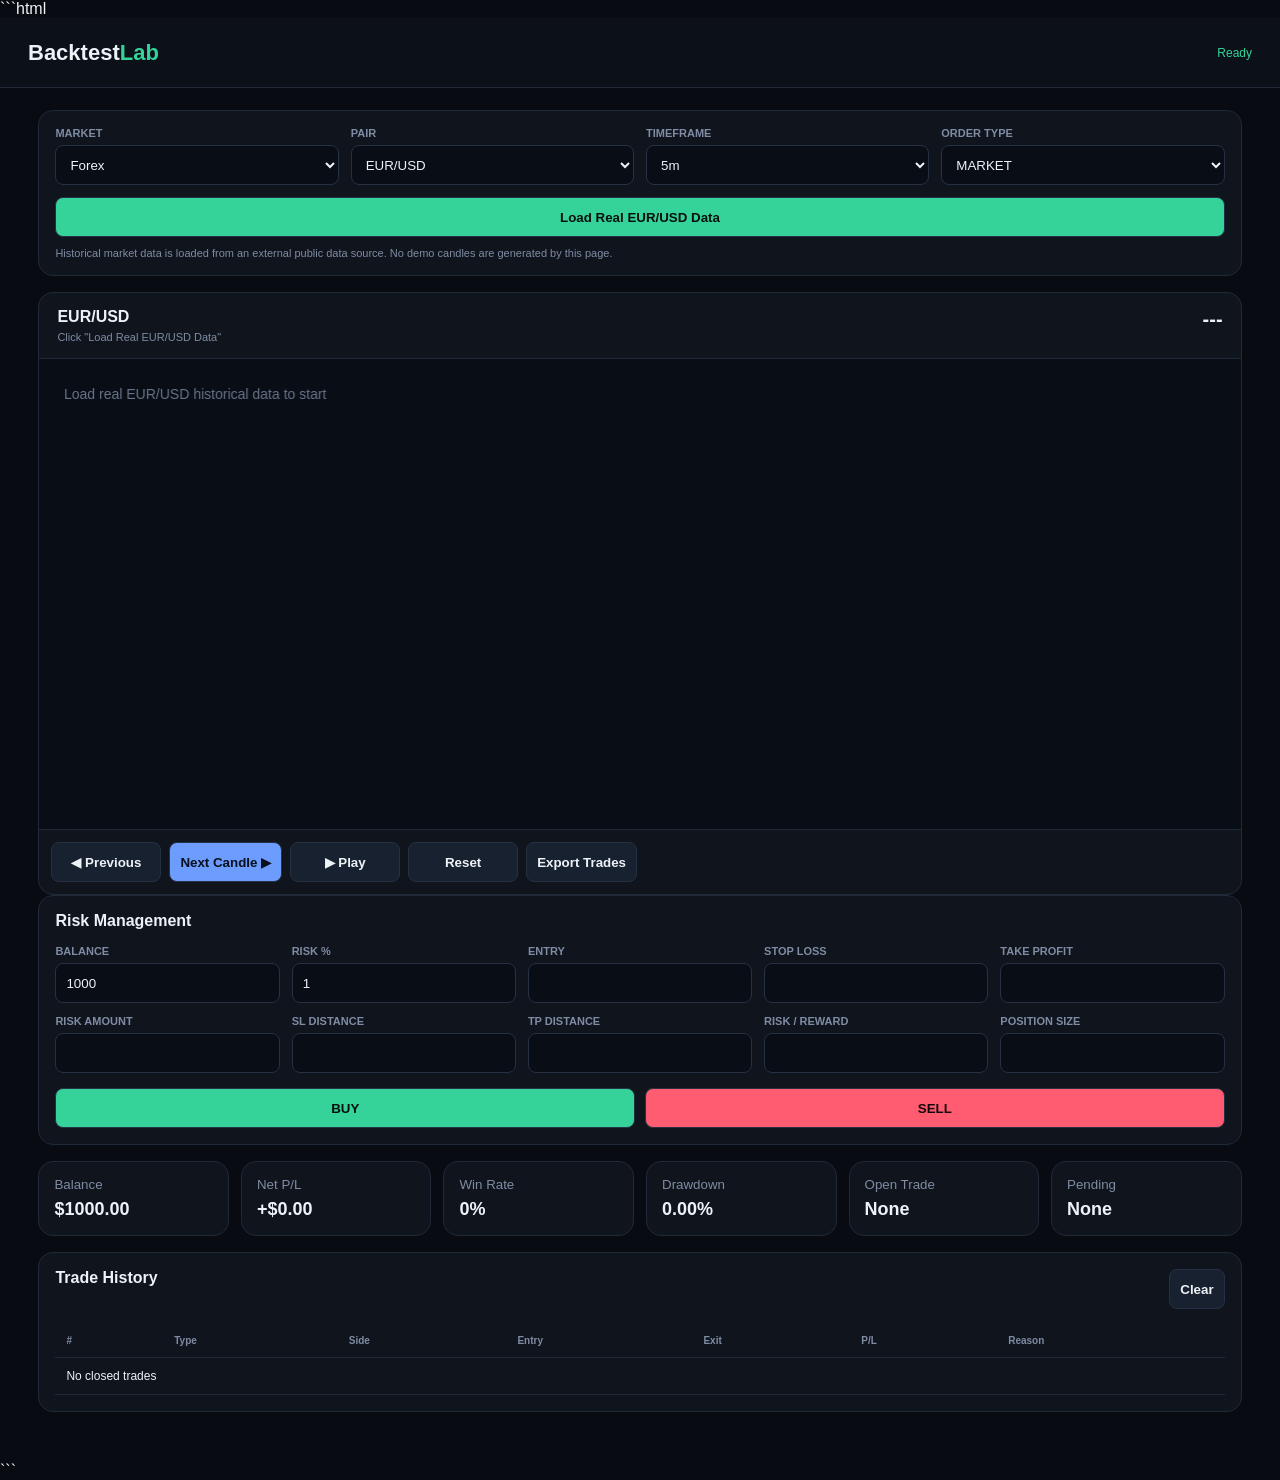
<file: index.html>
```html
<!DOCTYPE html>
<html lang="en">
<head>
<meta charset="UTF-8">
<meta name="viewport" content="width=device-width,initial-scale=1.0">
<title>BacktestLab</title>

<style>
*{box-sizing:border-box;margin:0;padding:0}

body{
  background:#080b11;
  color:#edf2f7;
  font-family:Arial,sans-serif;
}

header{
  height:70px;
  padding:0 28px;
  display:flex;
  align-items:center;
  justify-content:space-between;
  border-bottom:1px solid #202938;
  background:#0c1119;
}

.logo{
  font-size:22px;
  font-weight:800;
}

.logo span{color:#35d39a}

#status{
  color:#35d39a;
  font-size:12px;
}

main{
  width:94%;
  max-width:1450px;
  margin:22px auto 50px;
}

.panel,.chartWrap,.stat{
  background:#0f141d;
  border:1px solid #202938;
  border-radius:15px;
}

.panel{
  padding:16px;
  margin-bottom:16px;
}

.grid{
  display:grid;
  grid-template-columns:repeat(4,1fr);
  gap:12px;
}

label{
  display:block;
  color:#7f8ca3;
  font-size:11px;
  font-weight:bold;
  margin-bottom:6px;
  text-transform:uppercase;
}

input,select,button{
  width:100%;
  height:40px;
  border-radius:8px;
  border:1px solid #263143;
  background:#090e16;
  color:#edf2f7;
  padding:0 10px;
}

button{
  cursor:pointer;
  background:#182130;
  font-weight:bold;
}

button:hover{
  background:#253247;
}

.green{
  background:#35d39a;
  color:#07100d;
}

.red{
  background:#ff5c72;
  color:#16070a;
}

.blue{
  background:#6d9cff;
  color:#07101c;
}

.chartWrap{
  overflow:hidden;
}

.chartTop{
  padding:15px 18px;
  border-bottom:1px solid #202938;
  display:flex;
  justify-content:space-between;
}

#price{
  font-size:20px;
  font-weight:bold;
}

canvas{
  display:block;
  width:100%;
  height:470px;
  background:#090e16;
}

.controls{
  display:flex;
  gap:8px;
  padding:12px;
  border-top:1px solid #202938;
}

.controls button{
  width:auto;
  min-width:110px;
}

.riskGrid{
  display:grid;
  grid-template-columns:repeat(5,1fr);
  gap:12px;
}

.stats{
  display:grid;
  grid-template-columns:repeat(6,1fr);
  gap:12px;
}

.stat{
  padding:15px;
}

.stat small{
  display:block;
  color:#7f8ca3;
  margin-bottom:7px;
}

.stat strong{
  font-size:18px;
}

.tradeButtons{
  display:grid;
  grid-template-columns:1fr 1fr;
  gap:10px;
  margin-top:15px;
}

table{
  width:100%;
  border-collapse:collapse;
}

th,td{
  padding:11px;
  text-align:left;
  border-bottom:1px solid #202938;
  font-size:12px;
}

th{
  color:#7f8ca3;
  font-size:10px;
}

.source{
  margin-top:10px;
  color:#7f8ca3;
  font-size:11px;
}

@media(max-width:900px){
  .grid,.riskGrid,.stats{
    grid-template-columns:repeat(2,1fr);
  }
}

@media(max-width:550px){
  .grid,.riskGrid,.stats{
    grid-template-columns:1fr;
  }

  canvas{
    height:350px;
  }

  .controls{
    flex-wrap:wrap;
  }

  .controls button{
    flex:1;
  }
}
</style>
</head>

<body>

<header>

<div class="logo">
Backtest<span>Lab</span>
</div>

<div id="status">
Ready
</div>

</header>

<main>

<!-- MARKET -->

<div class="panel">

<div class="grid">

<div>
<label>Market</label>

<select id="market">
<option>Forex</option>
</select>
</div>


<div>
<label>Pair</label>

<select id="pair">
<option>EUR/USD</option>
</select>
</div>


<div>
<label>Timeframe</label>

<select id="timeframe">
<option>5m</option>
</select>
</div>


<div>
<label>Order Type</label>

<select id="orderType">
<option>MARKET</option>
<option>LIMIT</option>
</select>
</div>

</div>


<div style="margin-top:12px">

<button
id="loadReal"
class="green">

Load Real EUR/USD Data

</button>

</div>


<div class="source">

Historical market data is loaded from an external public data source.
No demo candles are generated by this page.

</div>

</div>


<!-- CHART -->

<div class="chartWrap">

<div class="chartTop">

<div>

<strong id="chartPair">
EUR/USD
</strong>

<div
id="chartInfo"
style="color:#7f8ca3;font-size:11px;margin-top:5px">

Click "Load Real EUR/USD Data"

</div>

</div>


<div id="price">
---
</div>

</div>


<canvas id="chart"></canvas>


<div class="controls">

<button id="prev">
◀ Previous
</button>

<button id="next" class="blue">
Next Candle ▶
</button>

<button id="play">
▶ Play
</button>

<button id="reset">
Reset
</button>

<button id="export">
Export Trades
</button>

</div>

</div>


<!-- RISK -->

<div class="panel">

<div style="margin-bottom:15px">
<strong>Risk Management</strong>
</div>


<div class="riskGrid">

<div>
<label>Balance</label>
<input id="balance" type="number" value="1000">
</div>

<div>
<label>Risk %</label>
<input id="risk" type="number" value="1" step="0.1">
</div>

<div>
<label>Entry</label>
<input id="entry" type="number">
</div>

<div>
<label>Stop Loss</label>
<input id="sl" type="number">
</div>

<div>
<label>Take Profit</label>
<input id="tp" type="number">
</div>

<div>
<label>Risk Amount</label>
<input id="riskAmount" readonly>
</div>

<div>
<label>SL Distance</label>
<input id="slDistance" readonly>
</div>

<div>
<label>TP Distance</label>
<input id="tpDistance" readonly>
</div>

<div>
<label>Risk / Reward</label>
<input id="rr" readonly>
</div>

<div>
<label>Position Size</label>
<input id="size" readonly>
</div>

</div>


<div class="tradeButtons">

<button id="buy" class="green">
BUY
</button>

<button id="sell" class="red">
SELL
</button>

</div>

</div>


<!-- STATS -->

<div class="stats">

<div class="stat">
<small>Balance</small>
<strong id="statBalance">
$1000.00
</strong>
</div>


<div class="stat">
<small>Net P/L</small>
<strong id="statPL">
$0.00
</strong>
</div>


<div class="stat">
<small>Win Rate</small>
<strong id="statWin">
0%
</strong>
</div>


<div class="stat">
<small>Drawdown</small>
<strong id="statDD">
0%
</strong>
</div>


<div class="stat">
<small>Open Trade</small>
<strong id="statOpen">
None
</strong>
</div>


<div class="stat">
<small>Pending</small>
<strong id="statPending">
None
</strong>
</div>

</div>


<!-- HISTORY -->

<div
class="panel"
style="margin-top:16px">

<div style="
display:flex;
justify-content:space-between;
margin-bottom:15px">

<strong>
Trade History
</strong>

<button
id="clear"
style="width:auto">

Clear

</button>

</div>


<div style="overflow-x:auto">

<table>

<thead>

<tr>

<th>#</th>
<th>Type</th>
<th>Side</th>
<th>Entry</th>
<th>Exit</th>
<th>P/L</th>
<th>Reason</th>

</tr>

</thead>


<tbody id="history">

<tr>

<td colspan="7">
No closed trades
</td>

</tr>

</tbody>

</table>

</div>

</div>

</main>


<script>

const $ = id =>
document.getElementById(id);


/*
==================================================
REAL HISTORICAL DATA SOURCE
==================================================
*/

const DATA_URL =
"https://raw.githubusercontent.com/getdata-finance/eurusd-5m-ohlcv-forex-historical-data/main/EURUSD_5m.csv";


let candles = [];

let candleIndex = 0;

let openTrade = null;

let pendingOrder = null;

let trades = [];

let balance = 1000;

let peakBalance = 1000;

let timer = null;


/*
==================================================
LOAD REAL DATA
==================================================
*/

async function loadRealData(){

$("status").textContent =
"Loading real historical data...";

$("status").style.color =
"#f2b84b";


try{

const response =
await fetch(DATA_URL,{
cache:"no-store"
});


if(!response.ok){

throw new Error(
"HTTP "+response.status
);

}


const text =
await response.text();


candles =
parseCSV(text);


if(!candles.length){

throw new Error(
"No valid candles found"
);

}


candleIndex =
Math.min(
80,
candles.length-1
);


openTrade = null;

pendingOrder = null;


$("status").textContent =
"REAL DATA LOADED";

$("status").style.color =
"#35d39a";


$("chartInfo").textContent =
"EUR/USD • 5m • "+
candles.length.toLocaleString()+
" historical candles";


render();


}catch(error){

console.error(error);


$("status").textContent =
"Data load failed";

$("status").style.color =
"#ff5c72";


alert(
"Real historical data load nahi hui.\n\n"+
"Error: "+error.message+
"\n\nAgar Cloudflare browser request block kare, next step Worker proxy hoga."
);

}

}


/*
==================================================
CSV PARSER
==================================================
*/

function parseCSV(text){

const lines =
text.trim().split(/\r?\n/);


if(lines.length<2){

return [];

}


const header =
lines[0]
.split(",")
.map(x=>x.trim().toLowerCase());


const timeIndex =
header.findIndex(x=>
[
"timestamp",
"datetime",
"date",
"time"
].includes(x)
);


const openIndex =
header.indexOf("open");

const highIndex =
header.indexOf("high");

const lowIndex =
header.indexOf("low");

const closeIndex =
header.indexOf("close");

const volumeIndex =
header.indexOf("volume");


if(
openIndex<0 ||
highIndex<0 ||
lowIndex<0 ||
closeIndex<0
){

throw new Error(
"OHLC columns missing"
);

}


const result=[];


for(
let i=1;
i<lines.length;
i++
){

const row =
lines[i].split(",");


const open =
Number(row[openIndex]);

const high =
Number(row[highIndex]);

const low =
Number(row[lowIndex]);

const close =
Number(row[closeIndex]);


if(
!Number.isFinite(open) ||
!Number.isFinite(high) ||
!Number.isFinite(low) ||
!Number.isFinite(close)
){

continue;

}


result.push({

time:
timeIndex>=0
? row[timeIndex]
: "",

open,
high,
low,
close,

volume:
volumeIndex>=0
? Number(row[volumeIndex])||0
:0

});

}


return result;

}


/*
==================================================
FORMAT
==================================================
*/

function format(price){

if(price<10){

return price.toFixed(5);

}

return price.toFixed(2);

}


/*
==================================================
RESIZE
==================================================
*/

function resize(){

const canvas =
$("chart");

const rect =
canvas.getBoundingClientRect();

const dpr =
window.devicePixelRatio||1;


canvas.width =
rect.width*dpr;

canvas.height =
rect.height*dpr;


const ctx =
canvas.getContext("2d");


ctx.setTransform(
dpr,0,0,dpr,0,0
);


drawChart();

}


/*
==================================================
CHART
==================================================
*/

function drawChart(){

const canvas =
$("chart");

const ctx =
canvas.getContext("2d");


const width =
canvas.clientWidth;

const height =
canvas.clientHeight;


ctx.clearRect(
0,0,width,height
);


if(!candles.length){

ctx.fillStyle =
"#68758a";

ctx.font =
"14px Arial";


ctx.fillText(
"Load real EUR/USD historical data to start",
25,
40
);

return;

}


const visible =
candles.slice(
Math.max(
0,
candleIndex-80
),
candleIndex+1
);


let min =
Math.min(
...visible.map(x=>x.low)
);


let max =
Math.max(
...visible.map(x=>x.high)
);


const padding =
(max-min)*0.12||0.0001;


min-=padding;

max+=padding;


const priceY =
price =>
height -
(
(price-min)/
(max-min)
)*height;


/*
GRID
*/

ctx.strokeStyle =
"#17202d";

ctx.lineWidth=1;


for(
let i=0;
i<=5;
i++
){

const y =
i*height/5;


ctx.beginPath();

ctx.moveTo(0,y);

ctx.lineTo(width,y);

ctx.stroke();

}


/*
CANDLES
*/

const step =
width/visible.length;


const candleWidth =
Math.max(
3,
step*.55
);


visible.forEach(
(c,i)=>{

const x =
i*step+
step/2;


const bullish =
c.close>=c.open;


const color =
bullish
?"#35d39a"
:"#ff5c72";


ctx.strokeStyle=color;

ctx.fillStyle=color;


const high =
priceY(c.high);

const low =
priceY(c.low);

const open =
priceY(c.open);

const close =
priceY(c.close);


ctx.beginPath();

ctx.moveTo(x,high);

ctx.lineTo(x,low);

ctx.stroke();


ctx.fillRect(

x-candleWidth/2,

Math.min(open,close),

candleWidth,

Math.max(
1,
Math.abs(close-open)
)

);

});


/*
LEVELS
*/

function level(
price,
color,
label
){

const y =
priceY(price);


ctx.strokeStyle=color;

ctx.setLineDash(
[6,4]
);


ctx.beginPath();

ctx.moveTo(0,y);

ctx.lineTo(width,y);

ctx.stroke();


ctx.setLineDash([]);


ctx.fillStyle=color;

ctx.font=
"11px Arial";


ctx.fillText(
label+" "+format(price),
8,
Math.max(14,y-5)
);

}


if(openTrade){

level(
openTrade.entry,
"#35d39a",
"ENTRY"
);

level(
openTrade.sl,
"#ff5c72",
"SL"
);

level(
openTrade.tp,
"#6d9cff",
"TP"
);

}


if(pendingOrder){

level(
pendingOrder.entry,
"#f2b84b",
"LIMIT"
);

}

}


/*
==================================================
RISK
==================================================
*/

function calculateRisk(){

const bal =
Number($("balance").value)||0;

const riskPercent =
Number($("risk").value)||0;

const entry =
Number($("entry").value);

const sl =
Number($("sl").value);

const tp =
Number($("tp").value);


const riskMoney =
bal*riskPercent/100;


$("riskAmount").value =
"$"+riskMoney.toFixed(2);


if(
!entry ||
!sl ||
!tp
){

$("slDistance").value="-";

$("tpDistance").value="-";

$("rr").value="-";

$("size").value="-";

return;

}


const slDistance =
Math.abs(entry-sl);

const tpDistance =
Math.abs(tp-entry);


if(slDistance<=0){

$("rr").value="-";

$("size").value="-";

return;

}


$("slDistance").value =
format(slDistance);

$("tpDistance").value =
format(tpDistance);


$("rr").value =
"1:"+
(tpDistance/slDistance)
.toFixed(2);


/*
EUR/USD position sizing
*/

const size =
riskMoney/
(slDistance*100000);


$("size").value =
size.toFixed(4);

}


/*
==================================================
ORDER
==================================================
*/

function placeOrder(side){

if(!candles.length){

alert(
"Load real historical data first."
);

return;

}


if(openTrade){

alert(
"Current trade close hone do."
);

return;

}


const current =
candles[candleIndex].close;


let entry;


if(
$("orderType").value==="MARKET"
){

entry=current;

$("entry").value =
format(entry);

}else{

entry =
Number($("entry").value);


if(!entry){

alert(
"Limit entry price enter karo."
);

return;

}

}


const sl =
Number($("sl").value);

const tp =
Number($("tp").value);


const size =
Number($("size").value);


if(!sl||!tp){

alert(
"SL aur TP set karo."
);

return;

}


if(
side==="BUY" &&
!(
sl<entry &&
tp>entry
)
){

alert(
"BUY: SL < Entry < TP hona chahiye."
);

return;

}


if(
side==="SELL" &&
!(
tp<entry &&
sl>entry
)
){

alert(
"SELL: TP < Entry < SL hona chahiye."
);

return;

}


if(!size){

alert(
"Position size calculate nahi hui."
);

return;

}


const trade={

type:
$("orderType").value,

side,

entry,

sl,

tp,

size

};


if(
$("orderType").value==="MARKET"
){

openTrade=trade;

}else{

pendingOrder=trade;

}


drawChart();

updateStats();

}


/*
==================================================
NEXT CANDLE
==================================================
*/

function nextCandle(){

if(!candles.length){

return;

}


if(
candleIndex>=
candles.length-1
){

stopPlay();

return;

}


candleIndex++;


checkPending();

checkTrade();


render();

}


/*
==================================================
PREVIOUS
==================================================
*/

function previousCandle(){

if(candleIndex<=0){

return;

}


candleIndex--;

render();

}


/*
==================================================
LIMIT ORDER
==================================================
*/

function checkPending(){

if(!pendingOrder){

return;

}


const c =
candles[candleIndex];


if(
pendingOrder.side==="BUY" &&
c.low<=pendingOrder.entry
){

openTrade =
pendingOrder;

pendingOrder=null;

}


if(
pendingOrder &&
pendingOrder.side==="SELL" &&
c.high>=pendingOrder.entry
){

openTrade =
pendingOrder;

pendingOrder=null;

}

}


/*
==================================================
SL TP
==================================================
*/

function checkTrade(){

if(!openTrade){

return;

}


const c =
candles[candleIndex];


let exit=null;

let reason="";


if(
openTrade.side==="BUY"
){

if(
c.low<=openTrade.sl
){

exit=openTrade.sl;

reason="SL";

}
else if(
c.high>=openTrade.tp
){

exit=openTrade.tp;

reason="TP";

}

}else{

if(
c.high>=openTrade.sl
){

exit=openTrade.sl;

reason="SL";

}
else if(
c.low<=openTrade.tp
){

exit=openTrade.tp;

reason="TP";

}

}


if(exit!==null){

closeTrade(
exit,
reason
);

}

}


/*
==================================================
CLOSE TRADE
==================================================
*/

function closeTrade(
exit,
reason
){

const difference =
openTrade.side==="BUY"

? exit-openTrade.entry

: openTrade.entry-exit;


const pl =
difference*
openTrade.size*
100000;


balance+=pl;


trades.unshift({

type:openTrade.type,

side:openTrade.side,

entry:openTrade.entry,

exit,

pl,

reason

});


openTrade=null;


peakBalance =
Math.max(
peakBalance,
balance
);


renderHistory();

updateStats();

}


/*
==================================================
RENDER
==================================================
*/

function render(){

if(!candles.length){

drawChart();

return;

}


const current =
candles[candleIndex].close;


$("price").textContent =
format(current);


$("chartPair").textContent =
"EUR/USD";


$("chartInfo").textContent =
"5m • Candle "+
(candleIndex+1)+
"/"+
candles.length;


if(
$("orderType").value==="MARKET" &&
!openTrade &&
!pendingOrder
){

$("entry").value =
format(current);

}


calculateRisk();

drawChart();

updateStats();

}


/*
==================================================
STATS
==================================================
*/

function updateStats(){

$("statBalance").textContent =
"$"+
balance.toFixed(2);


const starting =
Number($("balance").value)||1000;


const net =
balance-starting;


$("statPL").textContent =
(net>=0?"+":"")+
"$"+
net.toFixed(2);


const wins =
trades.filter(
x=>x.pl>0
).length;


$("statWin").textContent =
trades.length

?(
wins/
trades.length*
100
).toFixed(0)+"%"

:"0%";


const dd =
peakBalance

?(
(peakBalance-balance)/
peakBalance*
100
)

:0;


$("statDD").textContent =
dd.toFixed(2)+"%";


$("statOpen").textContent =
openTrade

?openTrade.side+
" @ "+
format(openTrade.entry)

:"None";


$("statPending").textContent =
pendingOrder

?pendingOrder.side+
" @ "+
format(pendingOrder.entry)

:"None";

}


/*
==================================================
HISTORY
==================================================
*/

function renderHistory(){

if(!trades.length){

$("history").innerHTML =
`
<tr>
<td colspan="7">
No closed trades
</td>
</tr>
`;

return;

}


$("history").innerHTML =
trades.map(
(t,i)=>`

<tr>

<td>${i+1}</td>

<td>${t.type}</td>

<td>${t.side}</td>

<td>${format(t.entry)}</td>

<td>${format(t.exit)}</td>

<td>
${t.pl>=0?"+":""}
$${t.pl.toFixed(2)}
</td>

<td>${t.reason}</td>

</tr>

`
).join("");

}


/*
==================================================
RESET
==================================================
*/

$("reset").onclick=()=>{

stopPlay();


balance =
Number($("balance").value)||1000;


peakBalance =
balance;


trades=[];

openTrade=null;

pendingOrder=null;


if(candles.length){

candleIndex =
Math.min(
80,
candles.length-1
);

}


renderHistory();

render();

};


/*
==================================================
CLEAR
==================================================
*/

$("clear").onclick=()=>{

trades=[];


balance =
Number($("balance").value)||1000;


peakBalance =
balance;


renderHistory();

updateStats();

};


/*
==================================================
PLAY
==================================================
*/

$("play").onclick=()=>{

if(timer){

stopPlay();

return;

}


if(!candles.length){

alert(
"Load real historical data first."
);

return;

}


$("play").textContent =
"⏸ Pause";


timer =
setInterval(
nextCandle,
700
);

};


function stopPlay(){

if(timer){

clearInterval(timer);

timer=null;

}


$("play").textContent =
"▶ Play";

}


/*
==================================================
BUTTONS
==================================================
*/

$("loadReal").onclick =
loadRealData;


$("next").onclick =
nextCandle;


$("prev").onclick =
previousCandle;


$("buy").onclick =
()=>placeOrder("BUY");


$("sell").onclick =
()=>placeOrder("SELL");


/*
==================================================
INPUTS
==================================================
*/

[
"balance",
"risk",
"entry",
"sl",
"tp"
].forEach(id=>{

$(id).addEventListener(
"input",
()=>{

calculateRisk();

updateStats();

drawChart();

}
);

});


$("orderType").onchange =
()=>{

if(
$("orderType").value==="MARKET" &&
candles.length
){

$("entry").value =
format(
candles[candleIndex].close
);

}


calculateRisk();

};


/*
==================================================
EXPORT
==================================================
*/

$("export").onclick=()=>{

if(!trades.length){

alert(
"Export ke liye closed trades chahiye."
);

return;

}


let csv =
"Type,Side,Entry,Exit,P/L,Reason\n";


trades.forEach(t=>{

csv+=
`${t.type},${t.side},${t.entry},${t.exit},${t.pl},${t.reason}\n`;

});


const blob =
new Blob(
[csv],
{type:"text/csv"}
);


const url =
URL.createObjectURL(blob);


const a =
document.createElement("a");


a.href=url;

a.download=
"backtest-results.csv";


a.click();


URL.revokeObjectURL(url);

};


/*
==================================================
START
==================================================
*/

window.addEventListener(
"resize",
resize
);


resize();

renderHistory();

updateStats();

</script>

</body>
</html>
```
</file>
